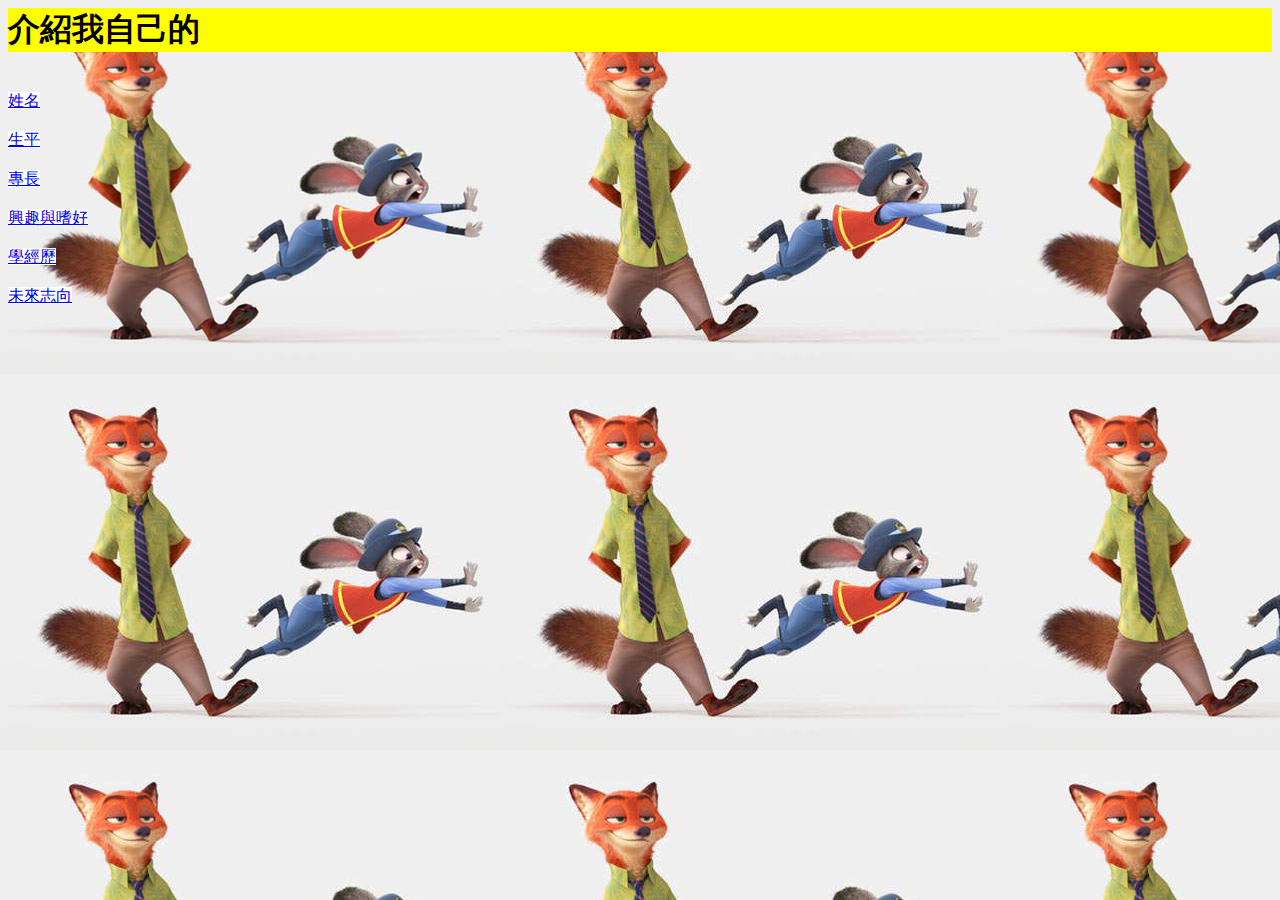
<file: page.html>
﻿<html>
   <head>
    <link type="text/css" rel="stylesheet" href=page0.css>
   </head>
   <body>
   <h1>介紹我自己的</h1>
  
     <br>
   <a href="page2.html" target="showframe">姓名</a>
   <br>
     <br>
   <a href="page3.html" target="showframe">生平</a>
   <br>
     <br>
   <a href="page4.html" target="showframe">專長</a>
   <br>
     <br>
   <a href="page5.html" target="showframe">興趣與嗜好</a>
   <br>
     <br>
   <a href="page6.html" target="showframe">學經歷</a>
   <br>
     <br>
   <a href="page7.html" target="showframe">未來志向</a>
   </body>
   </html>
</file>
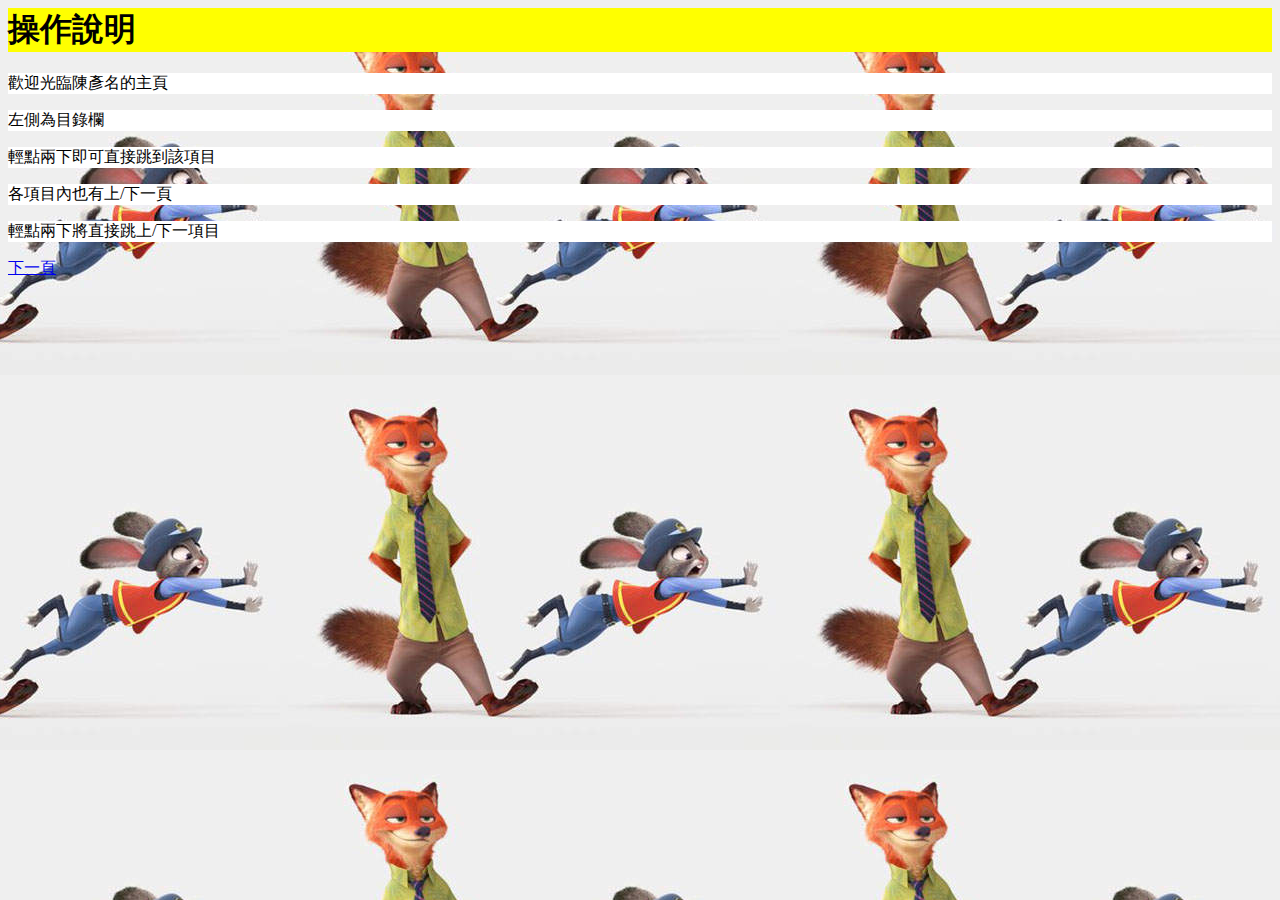
<file: page1.html>
﻿<html>
   <head>
    <link type="text/css" rel="stylesheet" href=page.css>
   </head>
   
   <body>
   <h1>操作說明</h1>
   <p>歡迎光臨陳彥名的主頁<p/>
   <p>左側為目錄欄</p>
	<p>輕點兩下即可直接跳到該項目</p>
	<p>各項目內也有上/下一頁</p>
	<p>輕點兩下將直接跳上/下一項目<p/>
   <p> 
   </p>
   <a href="page2.html" >
        下一頁</a>
    
   
   </body>
   </html>
</file>
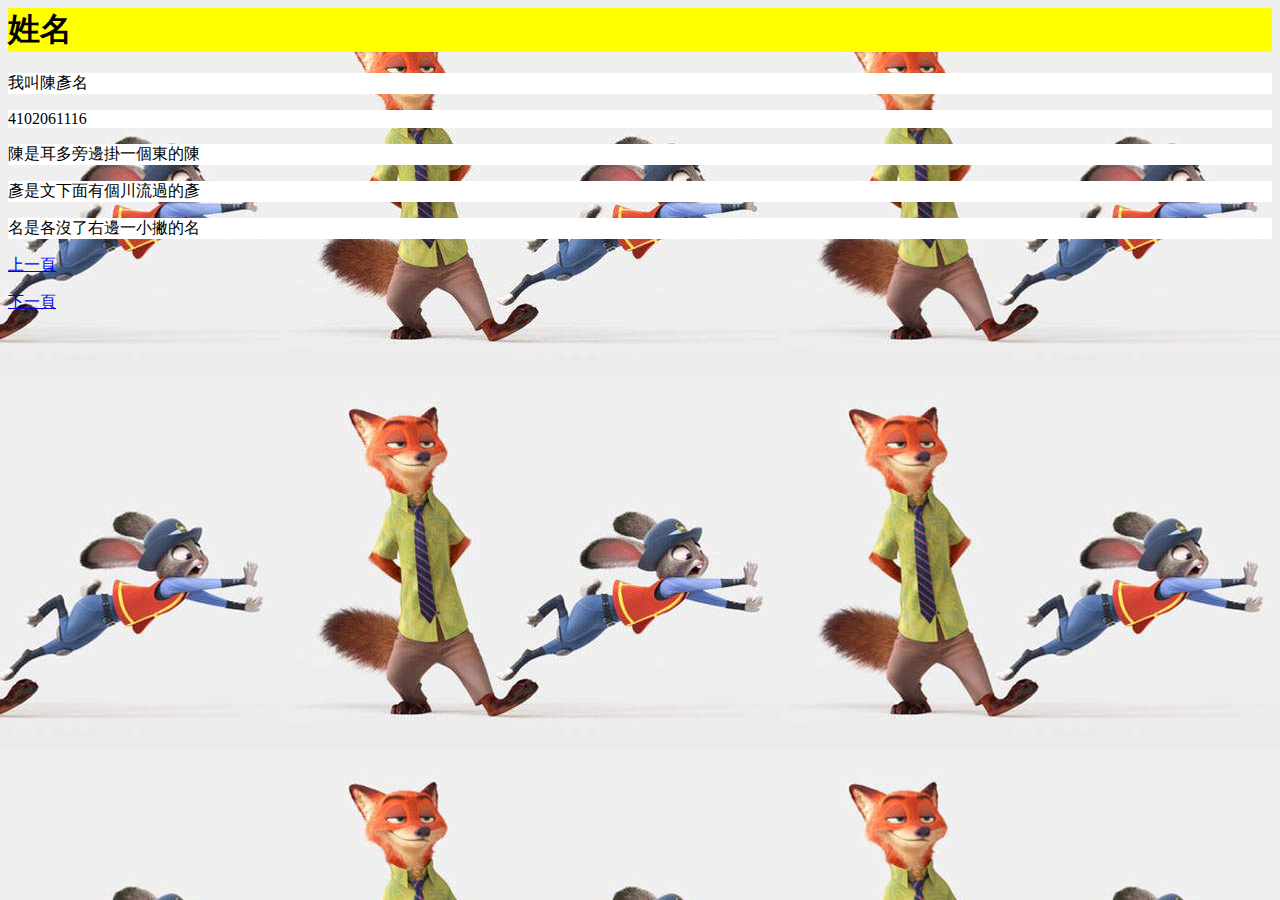
<file: page2.html>
﻿<html>
   <head>
    <link type="text/css" rel="stylesheet" href=page.css>
   </head>
   <body>
   <h1>姓名</h1>
   <p>我叫陳彥名</p>
    <p>4102061116</p>
	<p>陳是耳多旁邊掛一個東的陳</p>
	<p>彥是文下面有個川流過的彥</p>
	<p>名是各沒了右邊一小撇的名</p>
   <a href="page1.html" >
        上一頁</a>
   <p> 
   </p>
   <a href="page3.html" >
        下一頁</a>
   </body>
   </html>
</file>
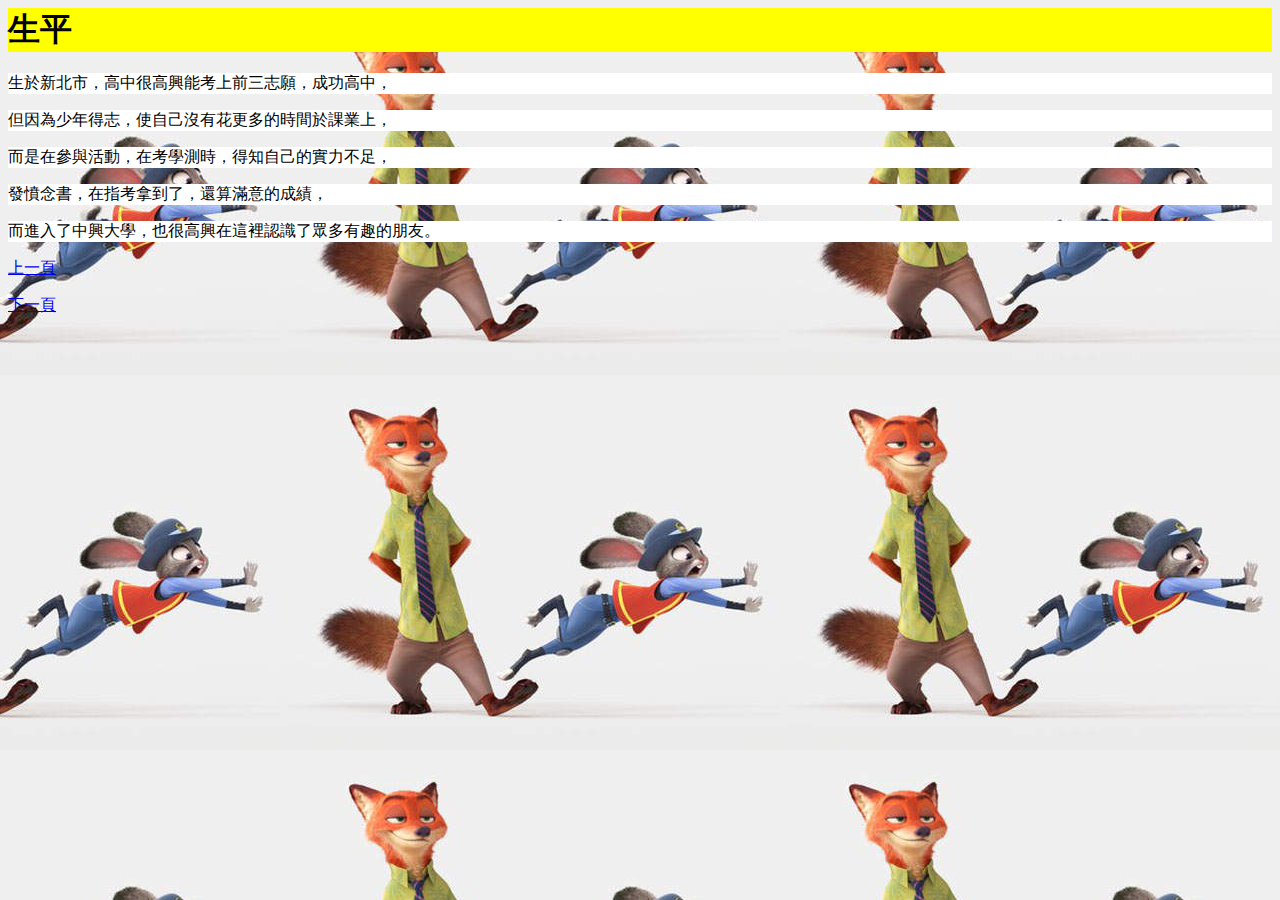
<file: page3.html>
﻿ <html>
   <head>
    <link type="text/css" rel="stylesheet" href=page.css>
   </head>
   <body>
   <h1>生平</h1>
    <p>生於新北市，高中很高興能考上前三志願，成功高中，</p>
    <p>但因為少年得志，使自己沒有花更多的時間於課業上，</p>
    <p>而是在參與活動，在考學測時，得知自己的實力不足，</p>
    <p>發憤念書，在指考拿到了，還算滿意的成績，</p>
    <p>而進入了中興大學，也很高興在這裡認識了眾多有趣的朋友。</p>
   <a href="page2.html" >
        上一頁</a>
   <p> </p>
   <a href="page4.html" >
        下一頁</a>
   </body>
   </html>
</file>
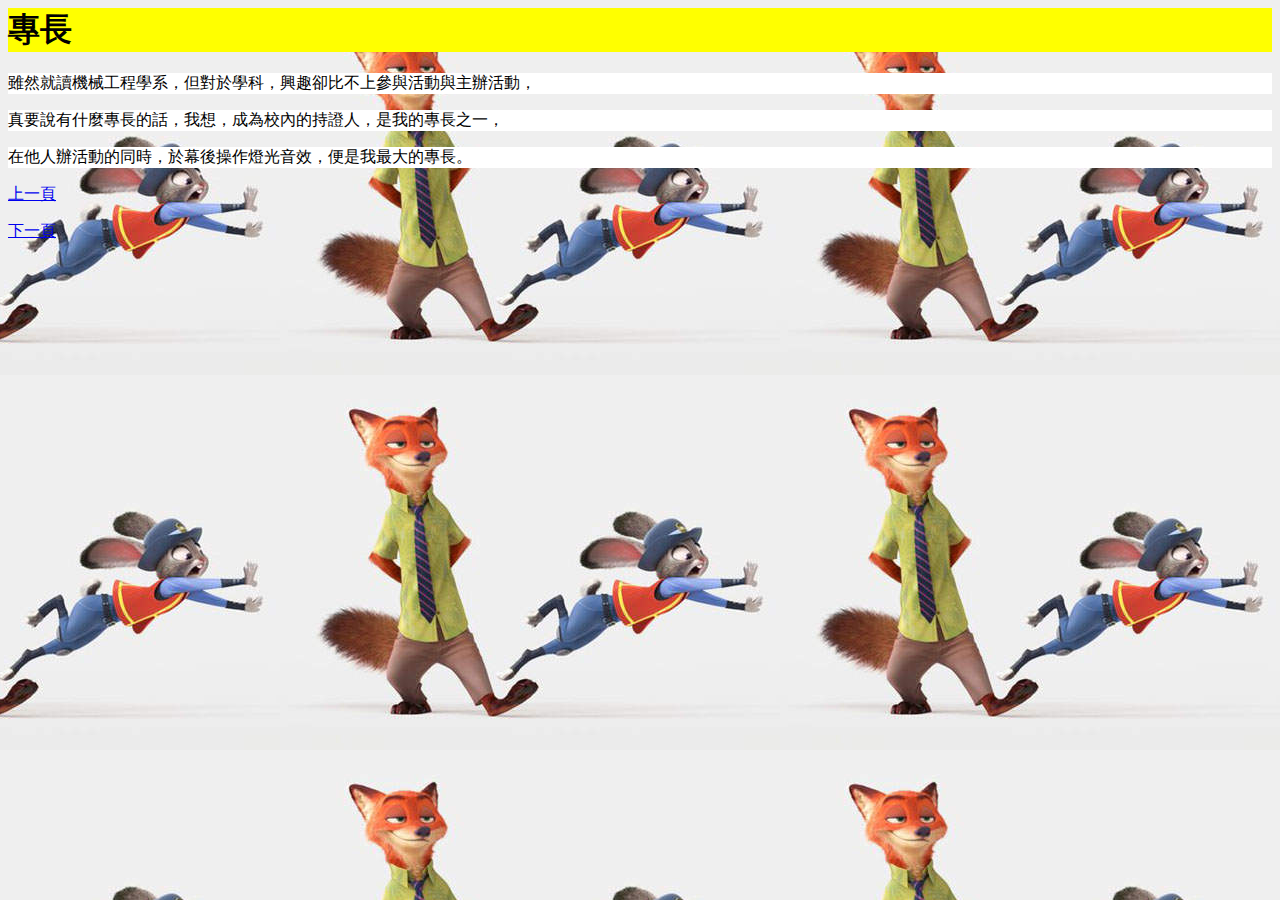
<file: page4.html>
﻿ <html>
   <head>
    <link type="text/css" rel="stylesheet" href=page.css>
   </head>
   <body>
   <h1>專長</h1>
   <p>雖然就讀機械工程學系，但對於學科，興趣卻比不上參與活動與主辦活動，</p>
   <p>真要說有什麼專長的話，我想，成為校內的持證人，是我的專長之一，</p>
   <p>在他人辦活動的同時，於幕後操作燈光音效，便是我最大的專長。</p>

   <a href="page3.html" >
        上一頁</a>
   <p> </p>
   <a href="page5.html" >
        下一頁</a>
   </body>
   </html>
</file>
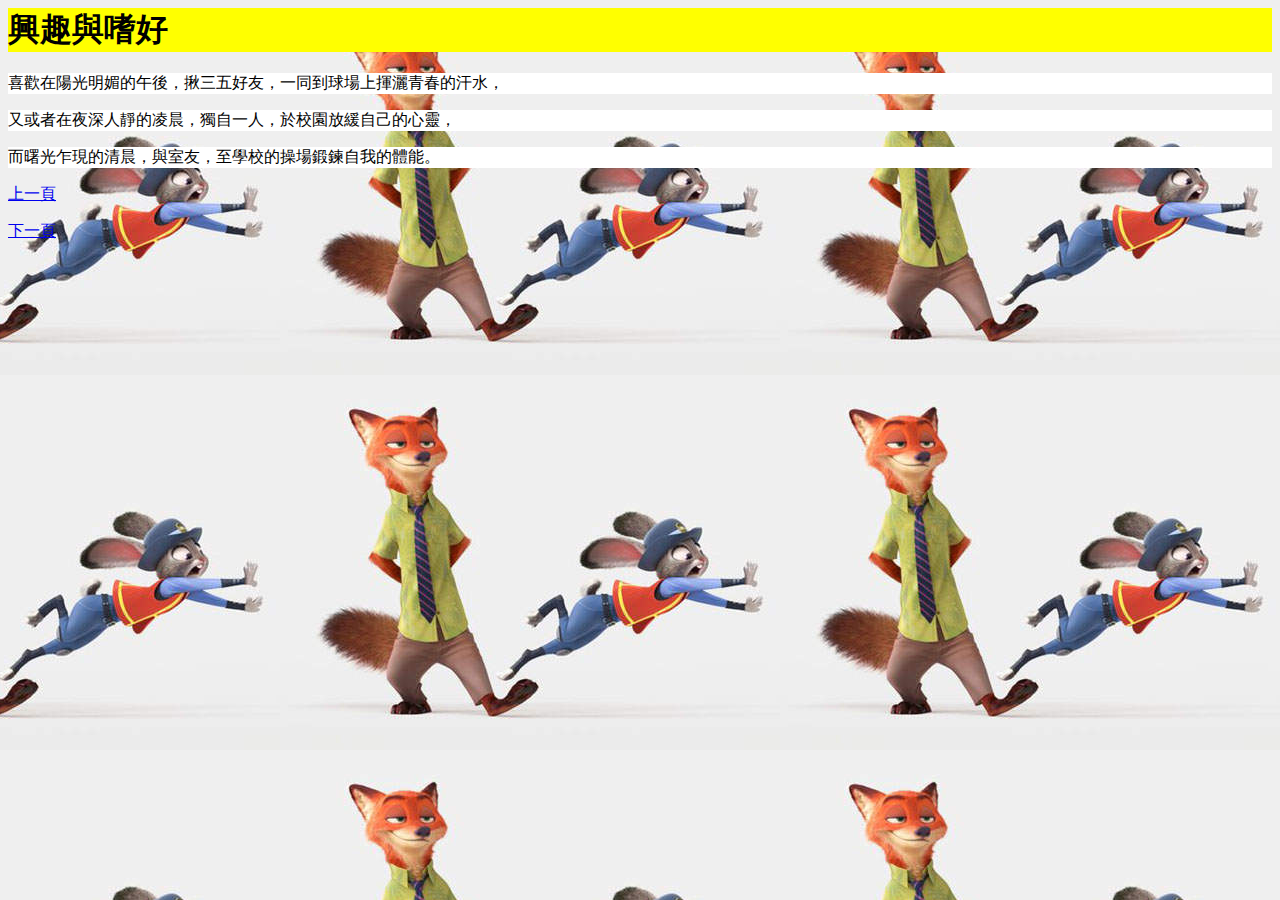
<file: page5.html>
﻿ <html>
   <head>
    <link type="text/css" rel="stylesheet" href=page.css>
   </head>
   <body>
   <h1>興趣與嗜好</h1>
	<p>喜歡在陽光明媚的午後，揪三五好友，一同到球場上揮灑青春的汗水，</p>
	<p>又或者在夜深人靜的凌晨，獨自一人，於校園放緩自己的心靈，</p>
	<p>而曙光乍現的清晨，與室友，至學校的操場鍛鍊自我的體能。</p>
	
   <a href="page4.html" >
			上一頁</a>
   <p> </p>
   <a href="page6.html" >
			下一頁</a>
   </body>
   </html>
</file>
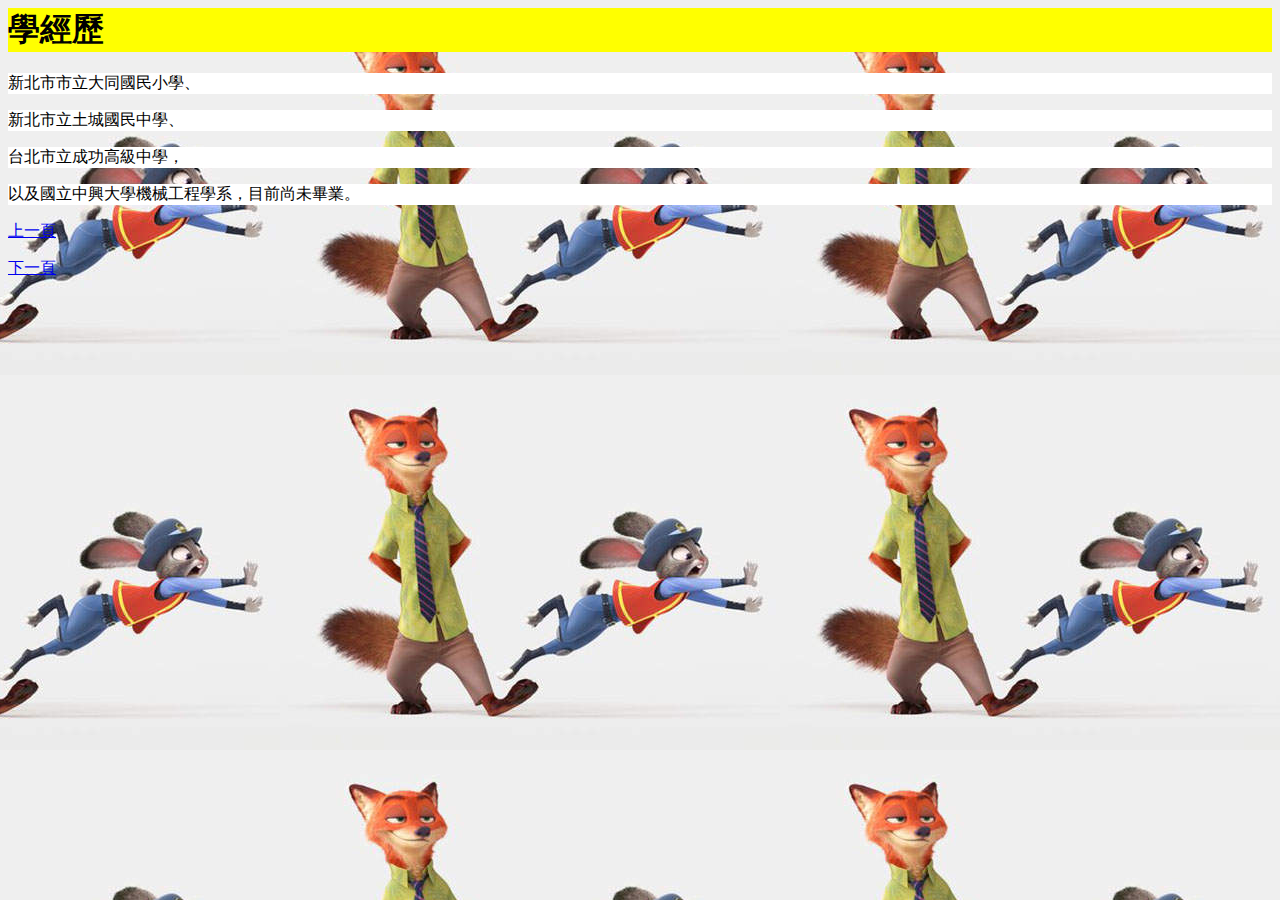
<file: page6.html>
﻿ <html>
   <head>
    <link type="text/css" rel="stylesheet" href=page.css>
   </head>
   <body>
   <h1>學經歷</h1>
	<p>新北市市立大同國民小學、</p>
	<p>新北市立土城國民中學、</p>
	<p>台北市立成功高級中學，</p>
	<p>以及國立中興大學機械工程學系，目前尚未畢業。</p>
   <a href="page5.html" >
        上一頁</a>
   <p> </p>
   <a href="page7.html" >
        下一頁</a>
   
   </body>
   </html>
</file>
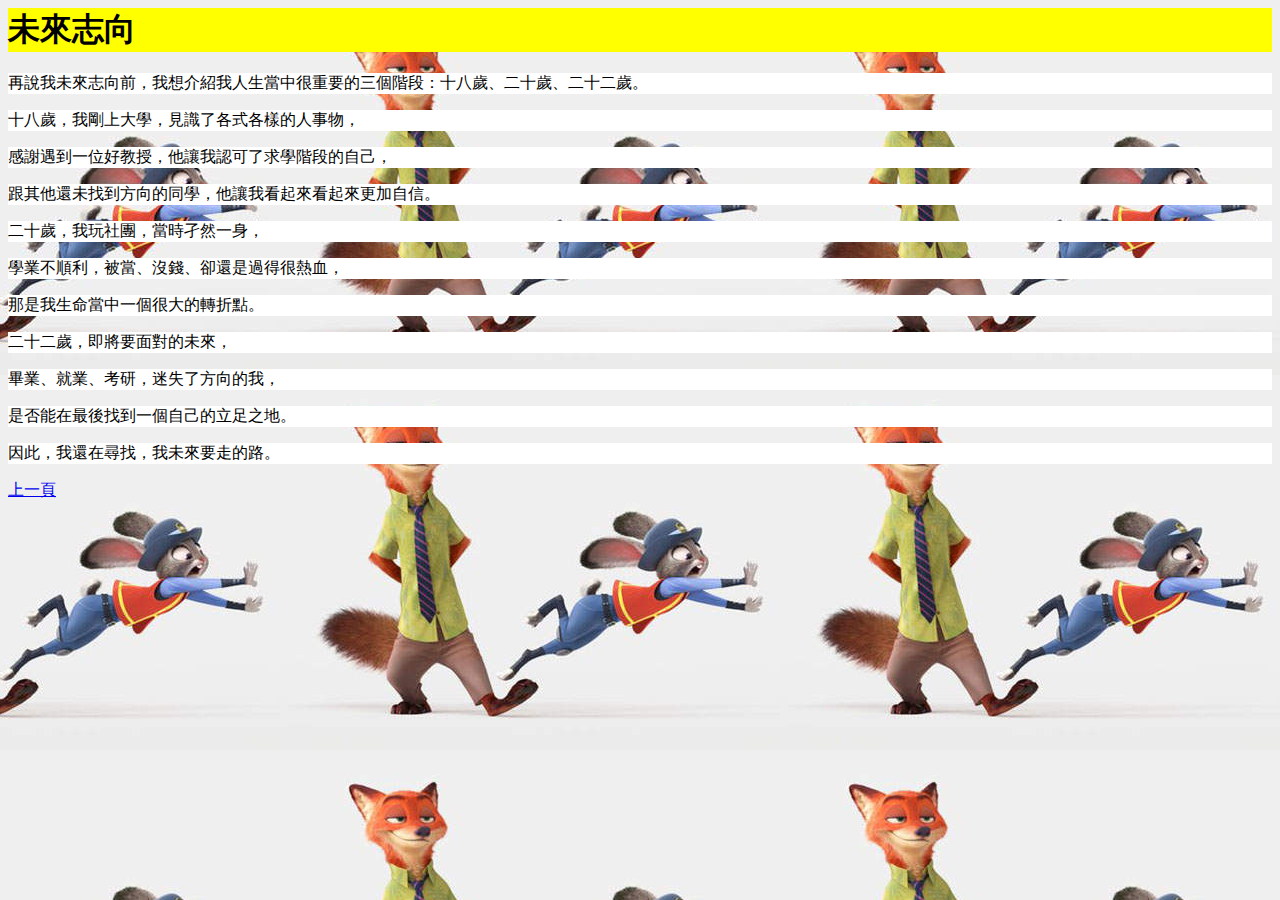
<file: page7.html>
﻿ <html>
   <head>
    <link type="text/css" rel="stylesheet" href=page.css>
   </head>
   <body>
   <h1>未來志向</h1>
	<p>再說我未來志向前，我想介紹我人生當中很重要的三個階段：十八歲、二十歲、二十二歲。</p>
	<p>十八歲，我剛上大學，見識了各式各樣的人事物，</p>
	<p>感謝遇到一位好教授，他讓我認可了求學階段的自己，</p>
	<p>跟其他還未找到方向的同學，他讓我看起來看起來更加自信。</p>
	<p>二十歲，我玩社團，當時孑然一身，</p>
	<p>學業不順利，被當、沒錢、卻還是過得很熱血，</p>
	<p>那是我生命當中一個很大的轉折點。</p>
	<p>二十二歲，即將要面對的未來，</p>
    <p>畢業、就業、考研，迷失了方向的我，</p>
    <p>是否能在最後找到一個自己的立足之地。</p>
    <p>因此，我還在尋找，我未來要走的路。</p>
   <a href="page6.html" >
        上一頁</a>

   
   </body>
   </html>
</file>
